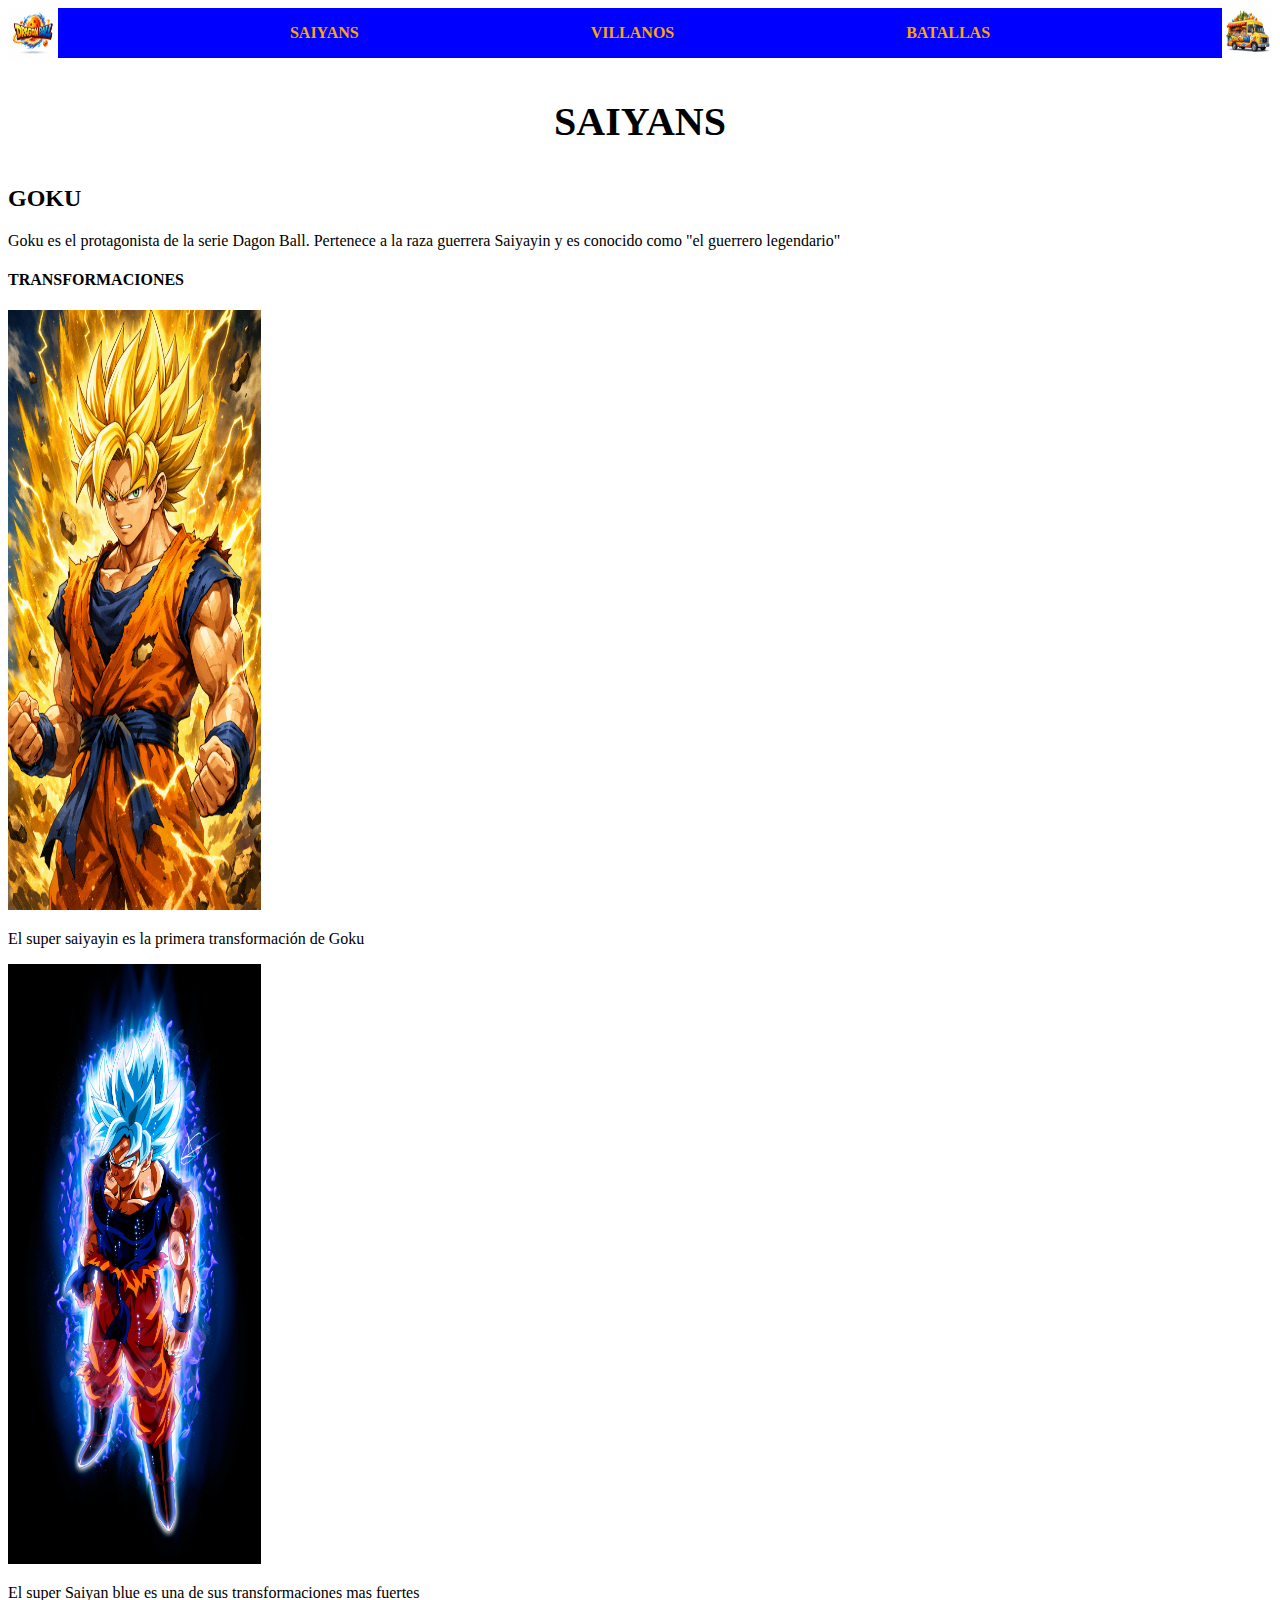
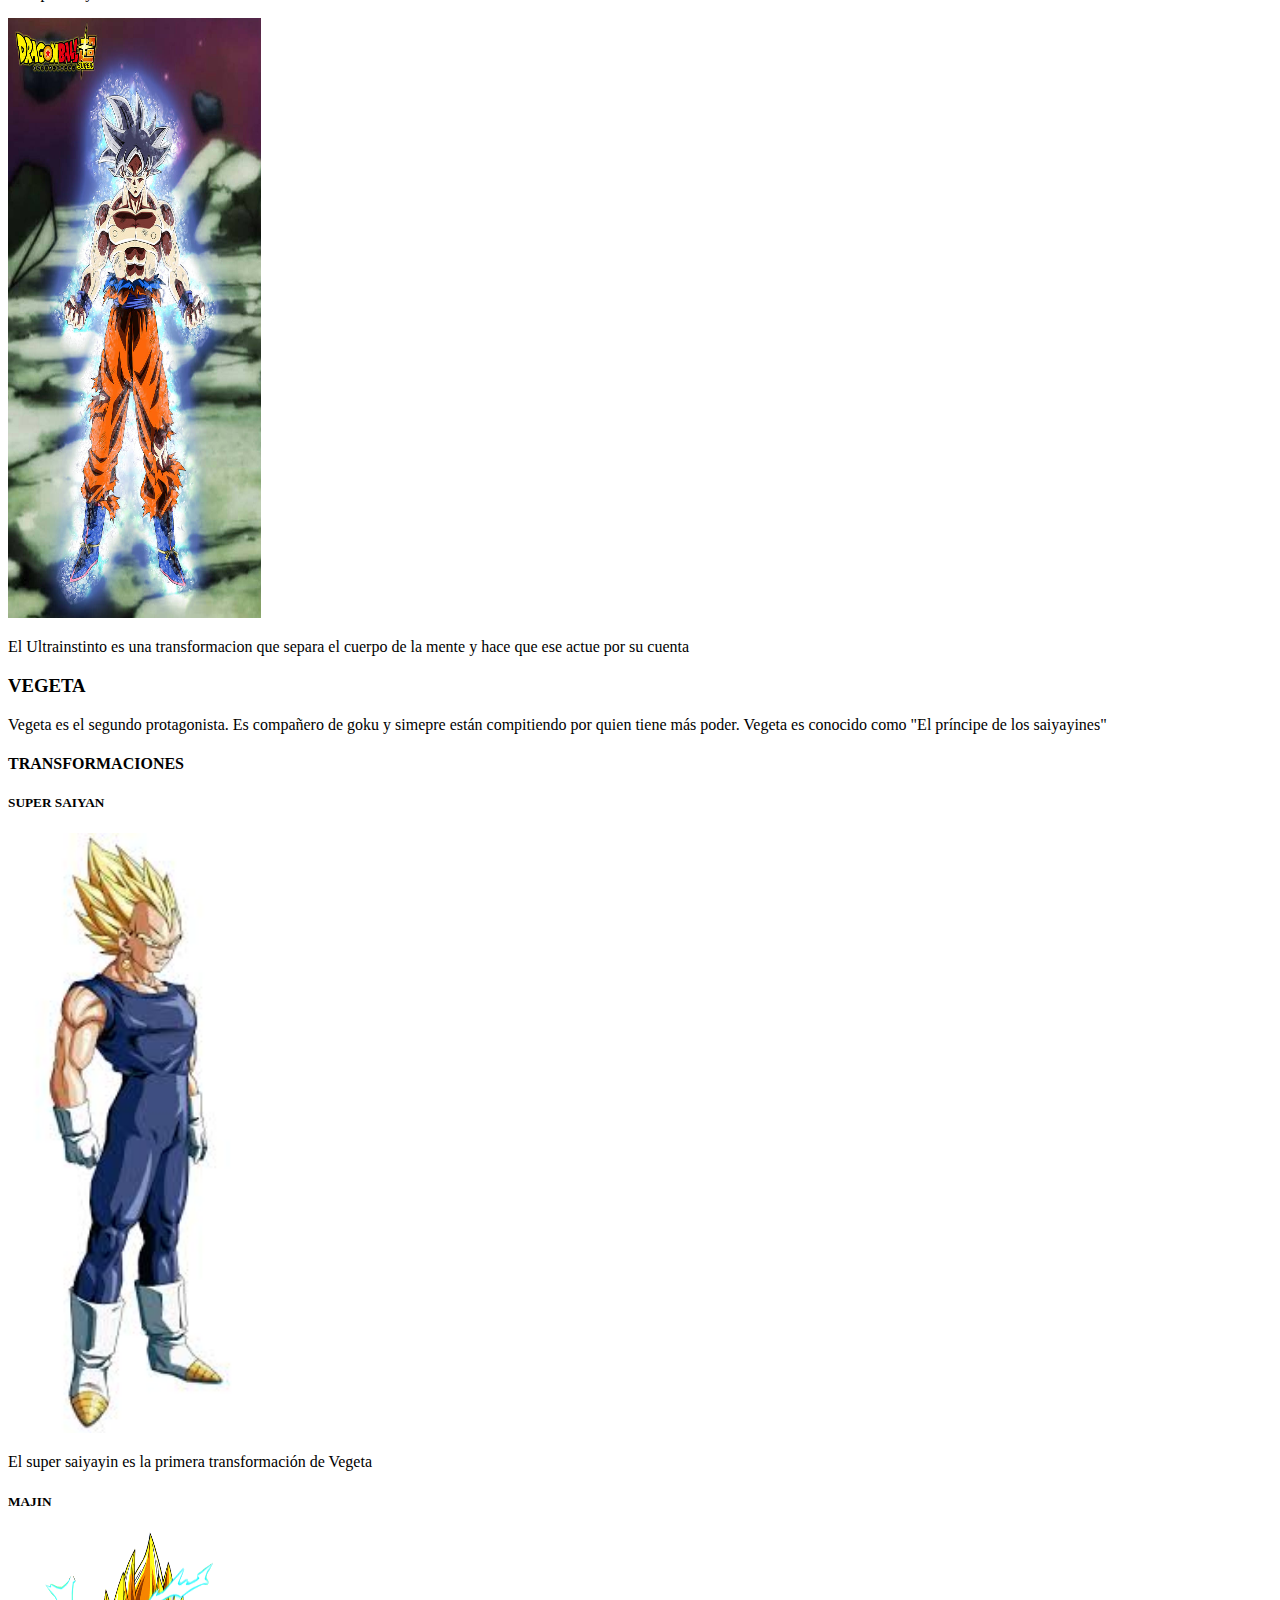
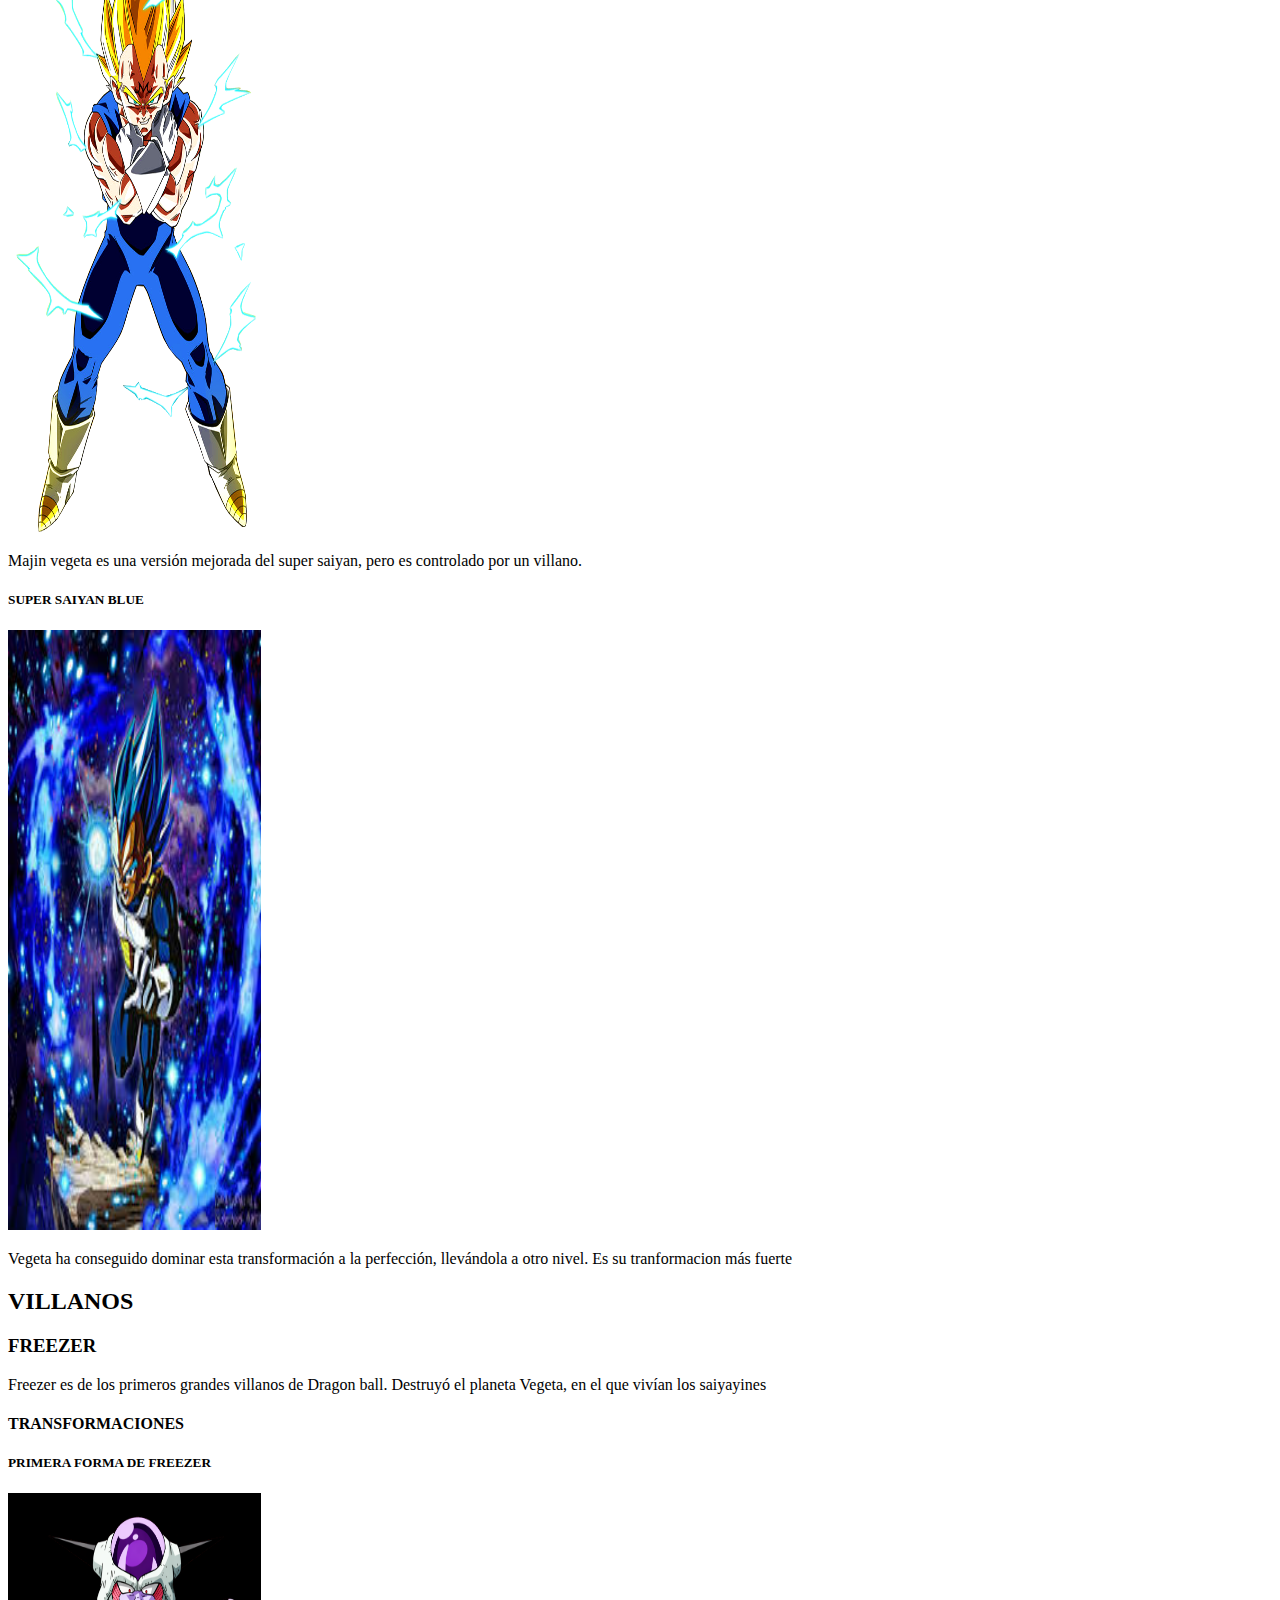
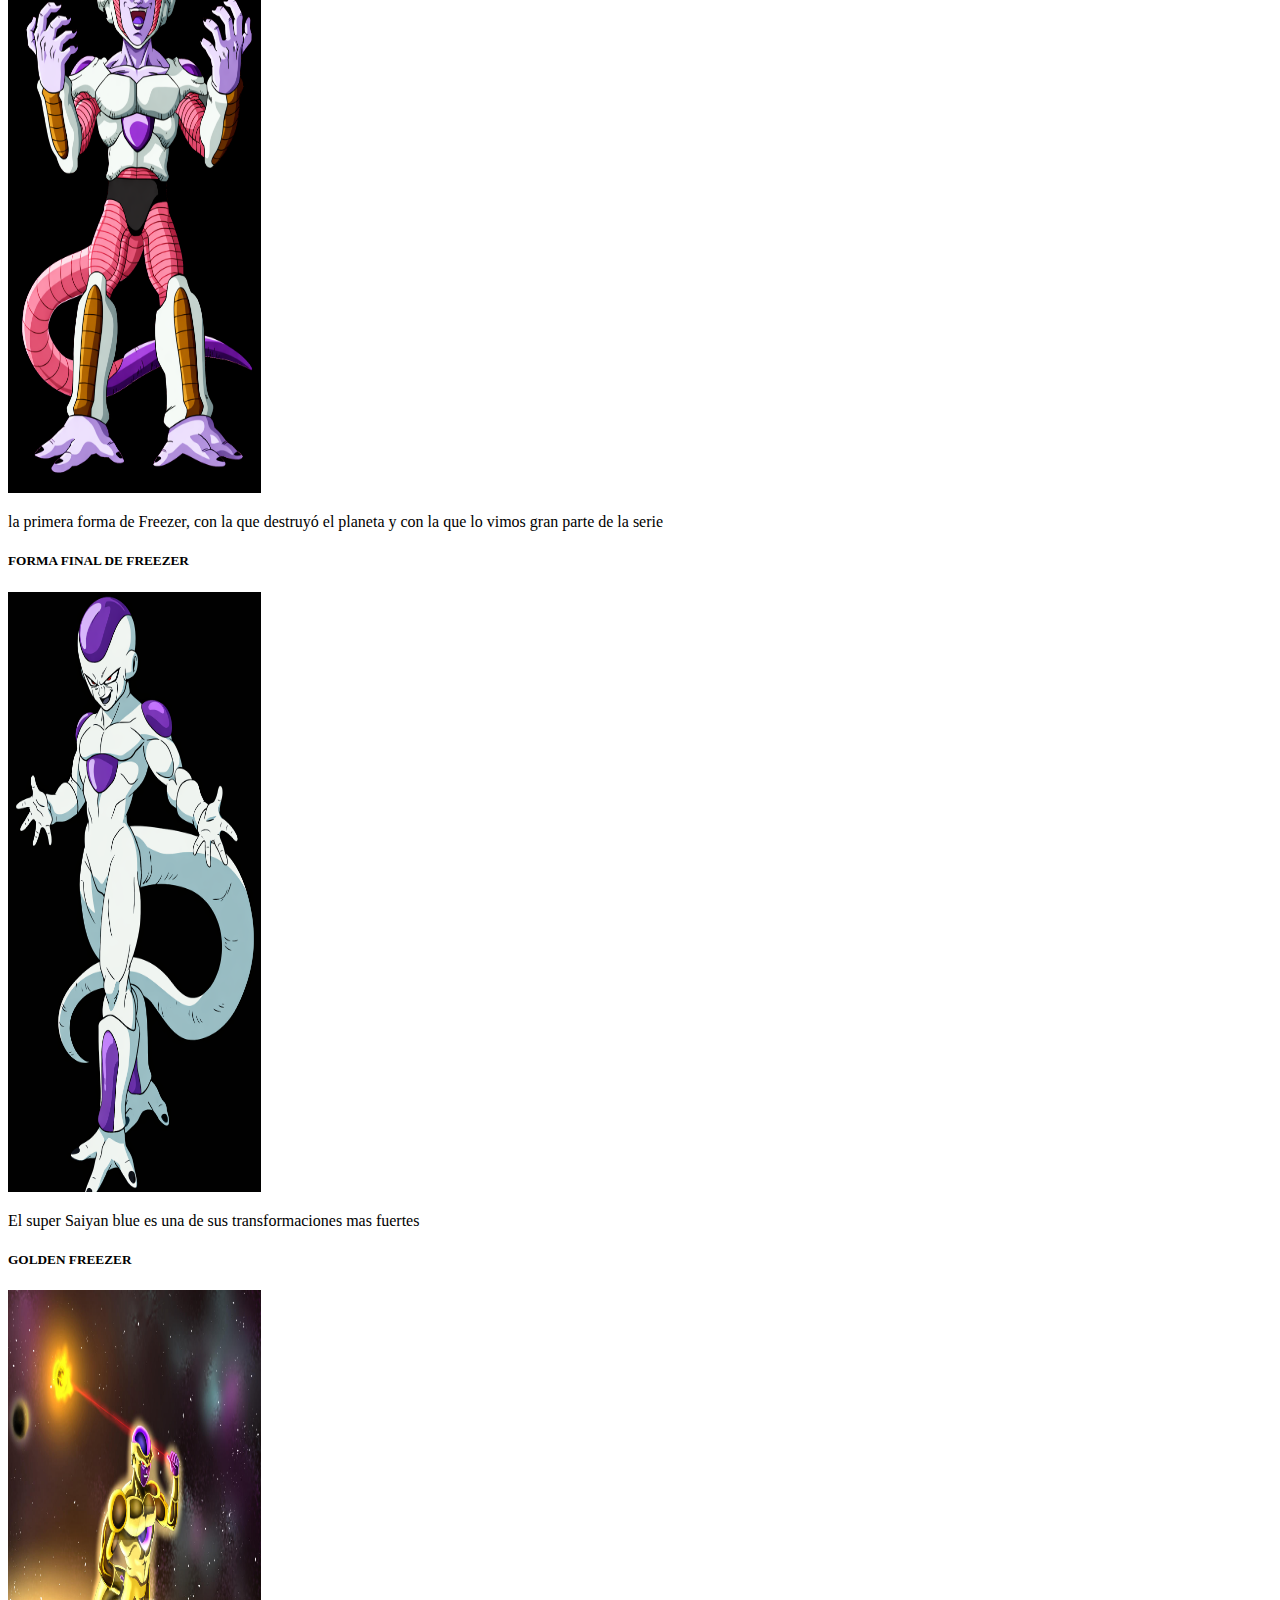
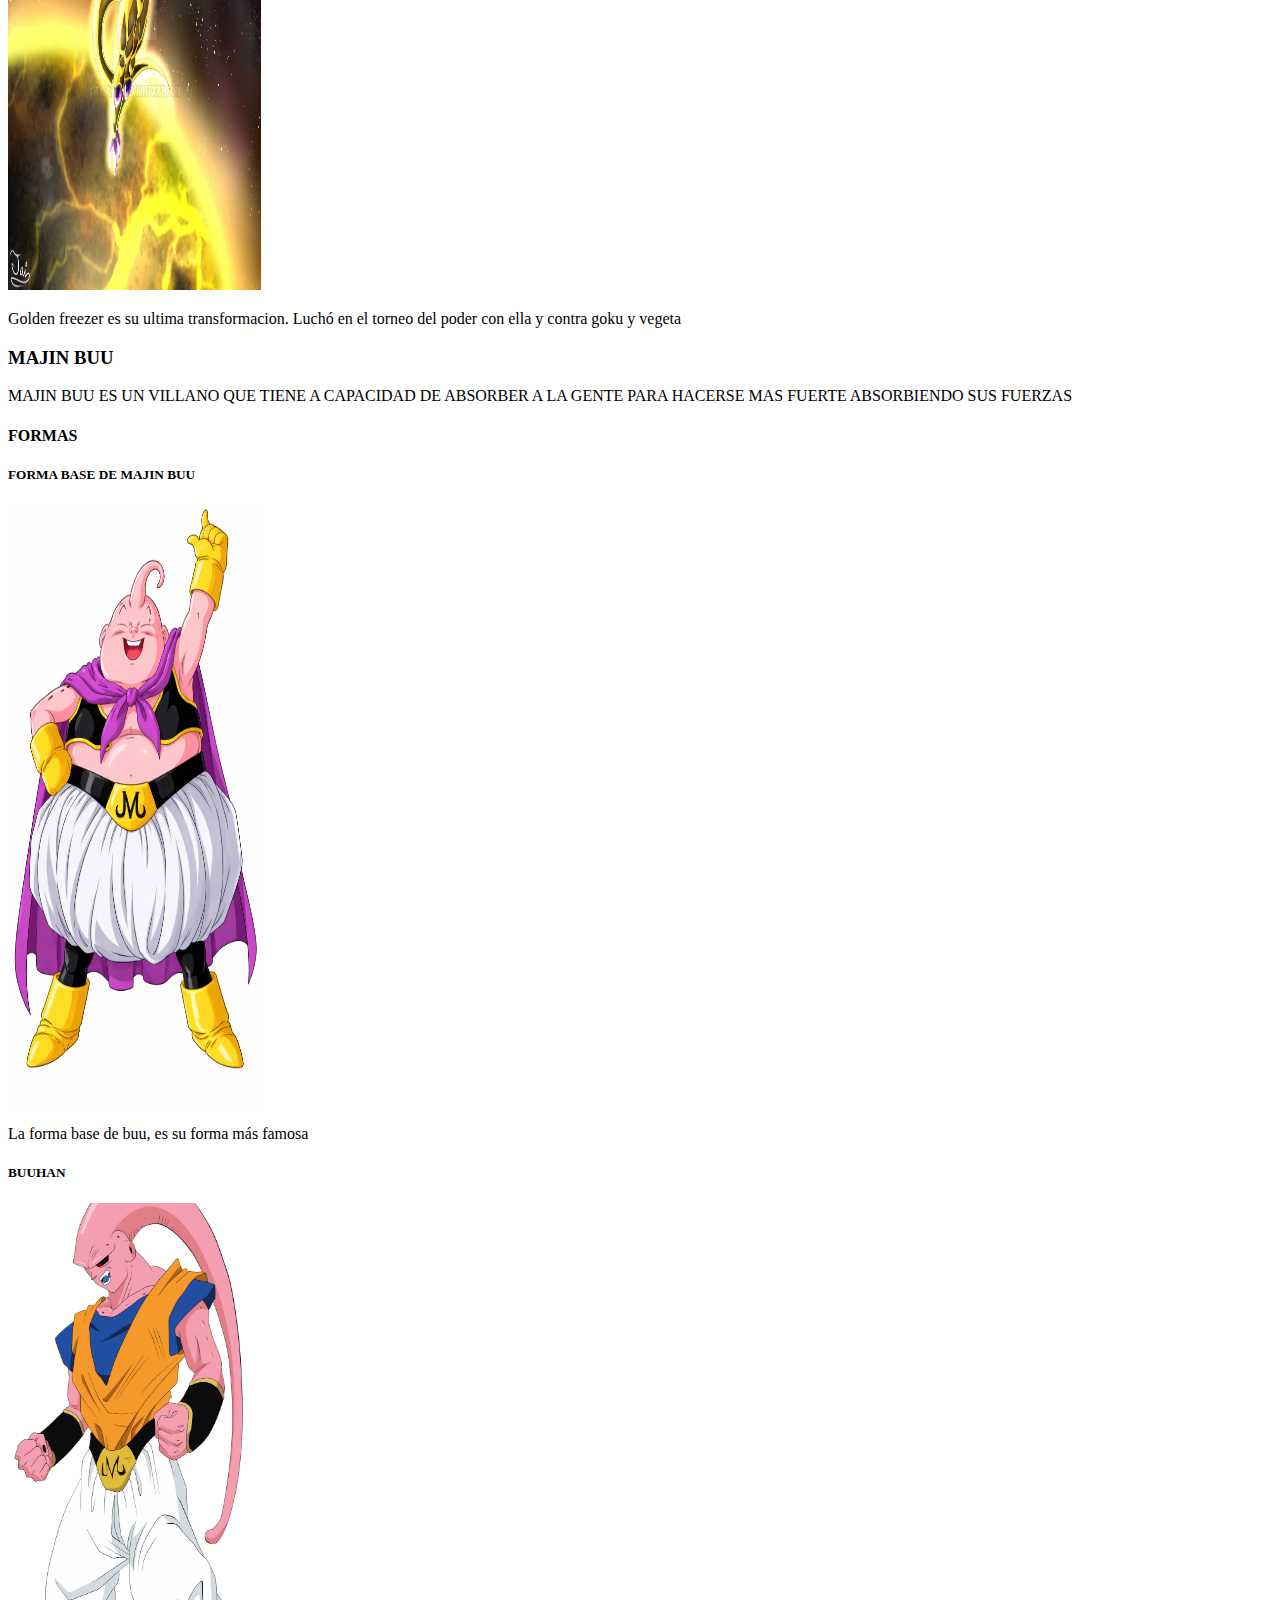
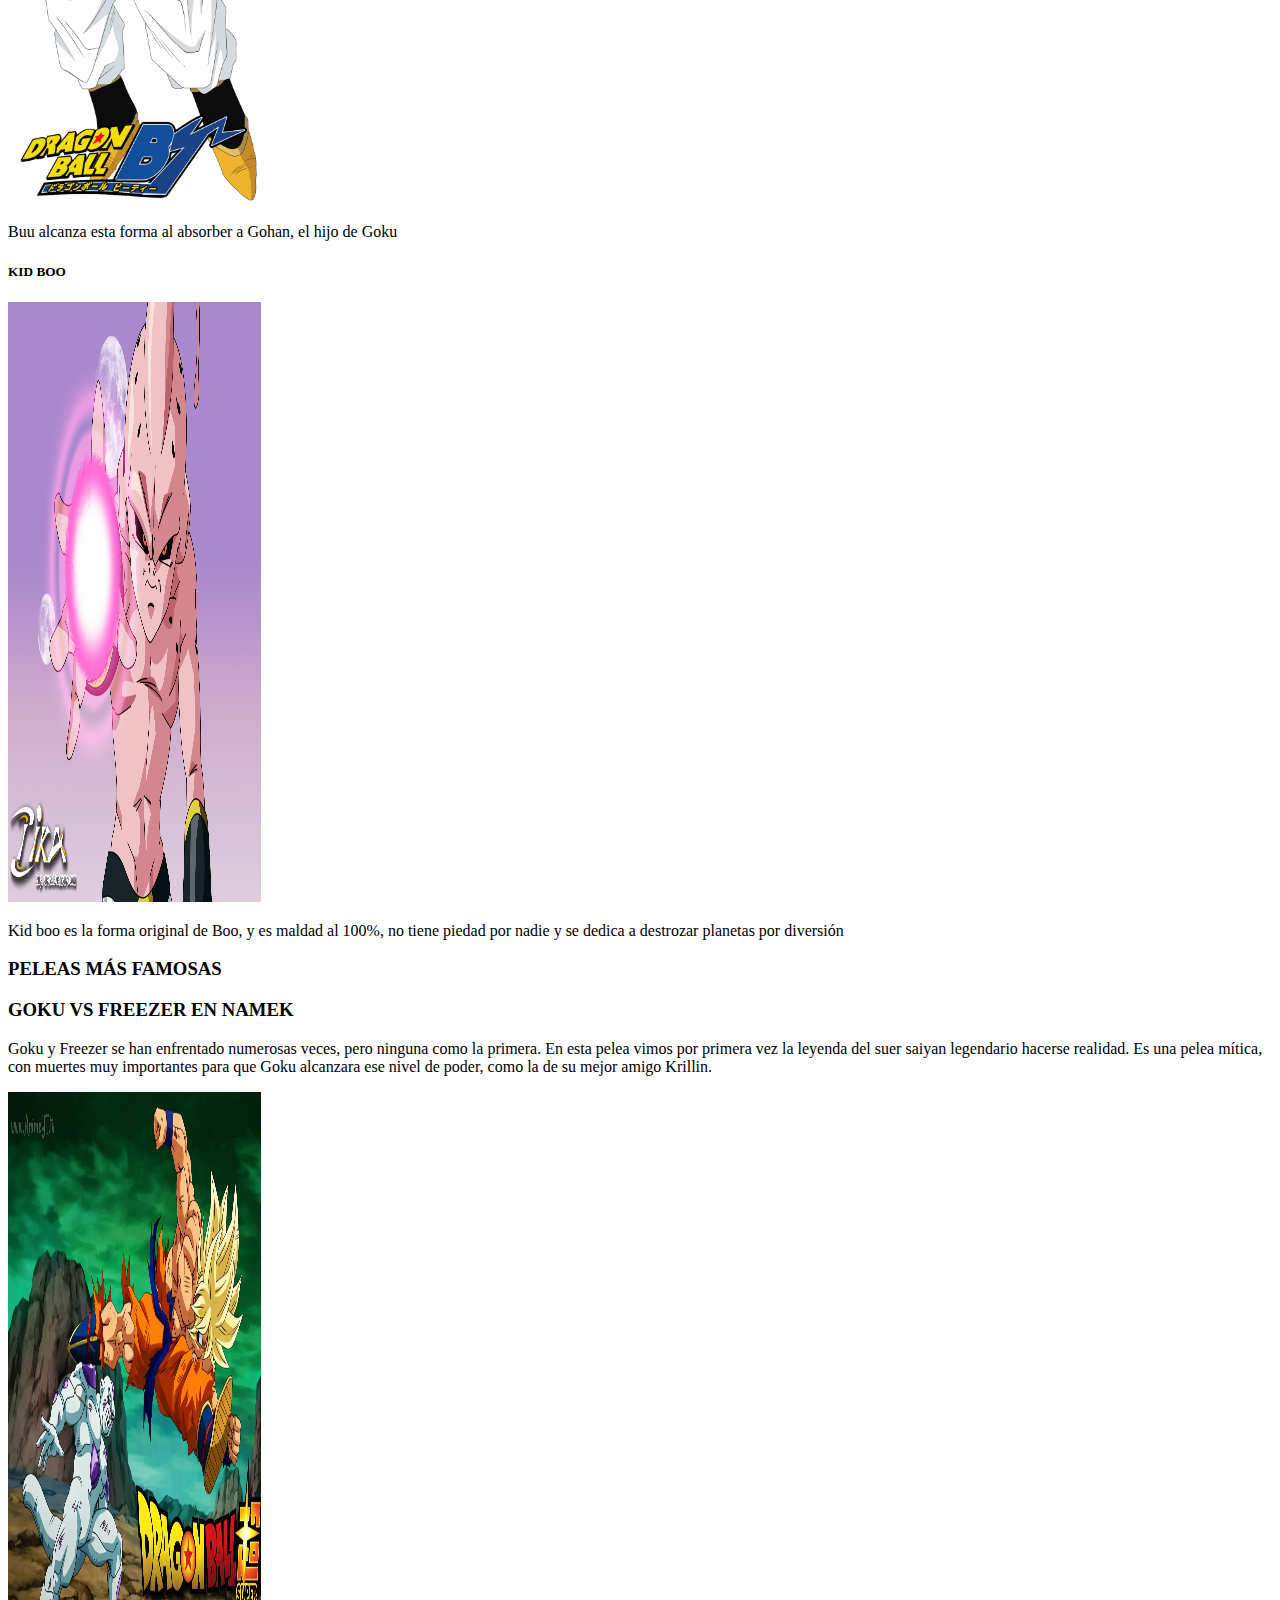
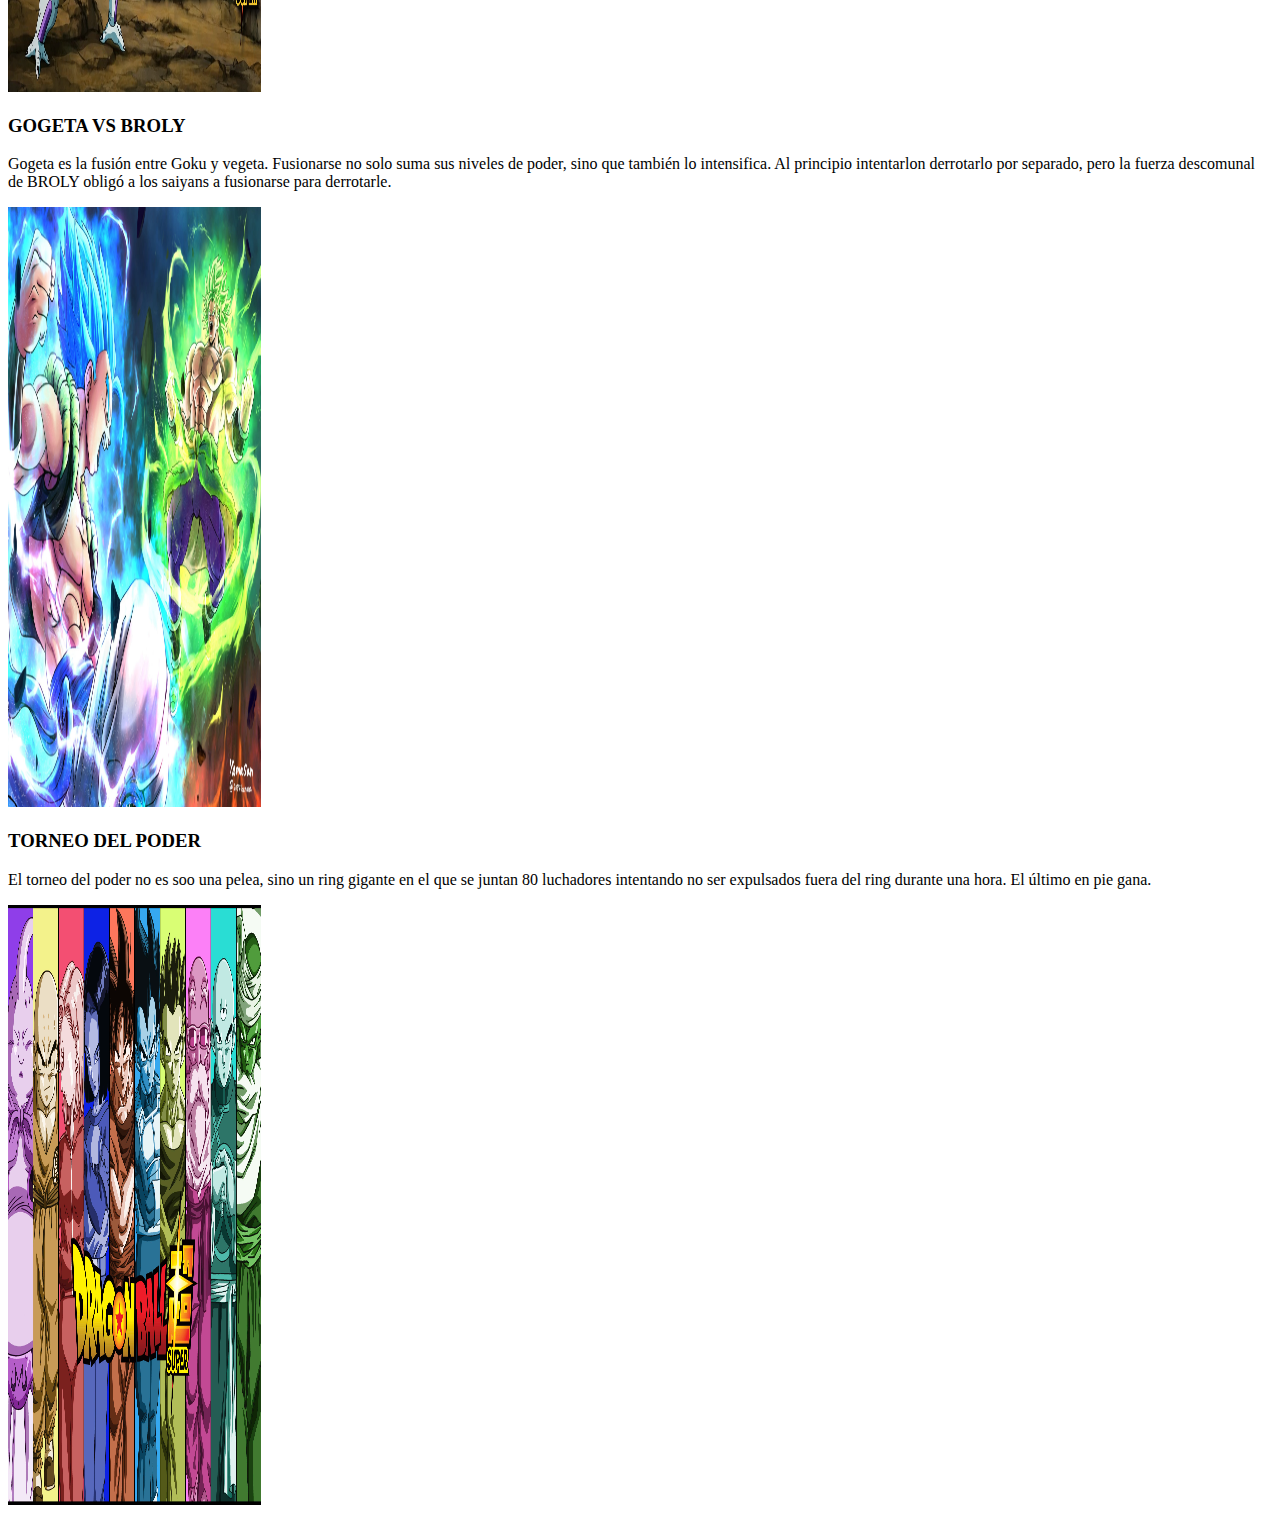
<file: index.html>
<!DOCTYPE html>
<html lang="en">
<head>
    <meta charset="UTF-8">
    <meta name="viewport" content="width=device-width, initial-scale=1.0">
    <meta name="author" content="Agustin Aranzana Caballero">
    <link rel="stylesheet" href="css/estilos-final.css">
   <title>DRAGON BALL</title>
</head>
<body>
    <nav>
        <img src="img/logodb.png" alt="logo">
        <a href=".saiyans">SAIYANS</a>
        <a href=".villanos">VILLANOS</a>
        <a href=".batallas"> BATALLAS</a>
        <img src="img/carrito.png" alt="carrito">
    </nav>
    <div class="saiyans">
        <h3>SAIYANS</h3>
        <div class="goku">
            <h2>GOKU</h2>
            <p>Goku es el protagonista de la serie Dagon Ball. Pertenece a la raza guerrera Saiyayin y es conocido como "el guerrero legendario"</p>
            <h4>TRANSFORMACIONES</h4>
            <img src="img/png" alt = "goku ssj">
            <p>El super saiyayin es la primera transformación de Goku</p>
            <img src="img/goku_blue.jpg" alt = "goku blue">
            <p>El super Saiyan blue es una de sus transformaciones mas fuertes</p>
            <img src="img/dbs_goku_ultra_instinct_perfect_.jpg" alt = "goku ui">
            <p>El Ultrainstinto es una transformacion que separa el cuerpo de la mente y hace que ese actue por su cuenta</p>
        </div>
        <div class="vegeta">
            <h3>VEGETA</h3>
            <p>Vegeta es el segundo protagonista. Es compañero de goku y simepre están compitiendo por quien tiene más poder. Vegeta es conocido como "El príncipe de los saiyayines"</p>
            <h4>TRANSFORMACIONES</h4>
            <h5>SUPER SAIYAN</h5>
            <img src="img/vegetassj.jpeg" alt = "vegeta ssj">
            <p>El super saiyayin es la primera transformación de Vegeta</p>
            <h5>MAJIN</h5>
            <img src="img/majin_vegeta.png" alt = "majin vegeta">
            <p>Majin vegeta es una versión mejorada del super saiyan, pero es controlado por un villano.</p>
            <h5>SUPER SAIYAN BLUE</h5>
            <img src="img/vegetablue.jpeg" alt = "vegeta blue">
            <p>Vegeta  ha conseguido dominar esta transformación a la perfección, llevándola a otro nivel. Es su tranformacion más fuerte</p>
        </div>
    </div>
    <div class="villanos">
        <h2>VILLANOS</h2>
        <div class="freezer">
            <h3>FREEZER</h3>
             <p>Freezer es de los primeros grandes villanos de Dragon ball. Destruyó el planeta Vegeta, en el que vivían los saiyayines</p>
            <h4>TRANSFORMACIONES</h4>
            <h5>PRIMERA FORMA DE FREEZER</h5>
            <img src="img/freezer1formapng" alt = "primer_freeer">
            <p>la primera forma de Freezer, con la que destruyó el planeta y con la que lo vimos gran parte de la serie</p>
            <h5>FORMA FINAL DE FREEZER</h5>
            <img src="img/freezerff.png" alt = "freezer forma final">
            <p>El super Saiyan blue es una de sus transformaciones mas fuertes</p>
            <h5>GOLDEN FREEZER</h5>
            <img src="img/golden_frieza.jpg" alt = "golden freezer">
            <p>Golden freezer es su ultima transformacion. Luchó en el torneo del poder con ella y contra goku y vegeta</p>
        </div>
        <div class="freezer">
            <h3>MAJIN BUU</h3>
             <p>MAJIN BUU ES UN VILLANO QUE TIENE A CAPACIDAD DE ABSORBER A LA GENTE PARA HACERSE MAS FUERTE ABSORBIENDO SUS FUERZAS</p>
            <h4>FORMAS</h4>
            <h5>FORMA BASE DE MAJIN BUU</h5>
            <img src="img/majinbuu_base.png" alt = "majin buu base">
            <p>La forma base de buu, es su forma más famosa</p>
            <h5>BUUHAN</h5>
            <img src="img/buuhan.png" alt = "buuhan">
            <p>Buu alcanza esta forma al absorber a Gohan, el hijo de Goku</p>
            <h5>KID BOO</h5>
            <img src="img/kidboo.png" alt = "kid boo">
            <p>Kid boo es la forma original de Boo, y es maldad al 100%, no tiene piedad por nadie y se dedica a destrozar planetas por diversión</p>
        </div>

    </div>
    <div class="peleas">
<h3>PELEAS MÁS FAMOSAS</h3>
    <div class="gokuvsfreezer">
        <h3>GOKU VS FREEZER EN NAMEK</h3>
        <p>Goku y Freezer se han enfrentado numerosas veces, pero ninguna como la primera. En esta pelea vimos por primera vez la leyenda del suer saiyan legendario hacerse realidad. Es una pelea mítica, con muertes muy importantes para que Goku alcanzara ese nivel de poder, como la de su mejor amigo Krillin.</p>
        <img src = "img/namekuseipng" alt="goku y freezer en NAMEK">
        <h3>GOGETA VS BROLY</h3>
        <p>Gogeta es la fusión entre Goku y vegeta. Fusionarse no solo suma sus niveles de poder, sino que también lo intensifica. Al principio intentarlon derrotarlo por separado, pero la fuerza descomunal de BROLY obligó a los saiyans a fusionarse para derrotarle.</p>
        <img src = "img/gogetabroly.jpg" alt="goku y freezer en NAMEK">
        <h3>TORNEO DEL PODER</h3>
        <p>El torneo del poder no es soo una pelea, sino un ring gigante en el que se juntan 80 luchadores intentando no ser expulsados fuera del ring durante una hora. El último en pie gana.</p>
        <img src = "img/terneo_del_poder.jpg" alt="goku y freezer en NAMEK">
    </div>
    </div>
</body>
</html>
</file>
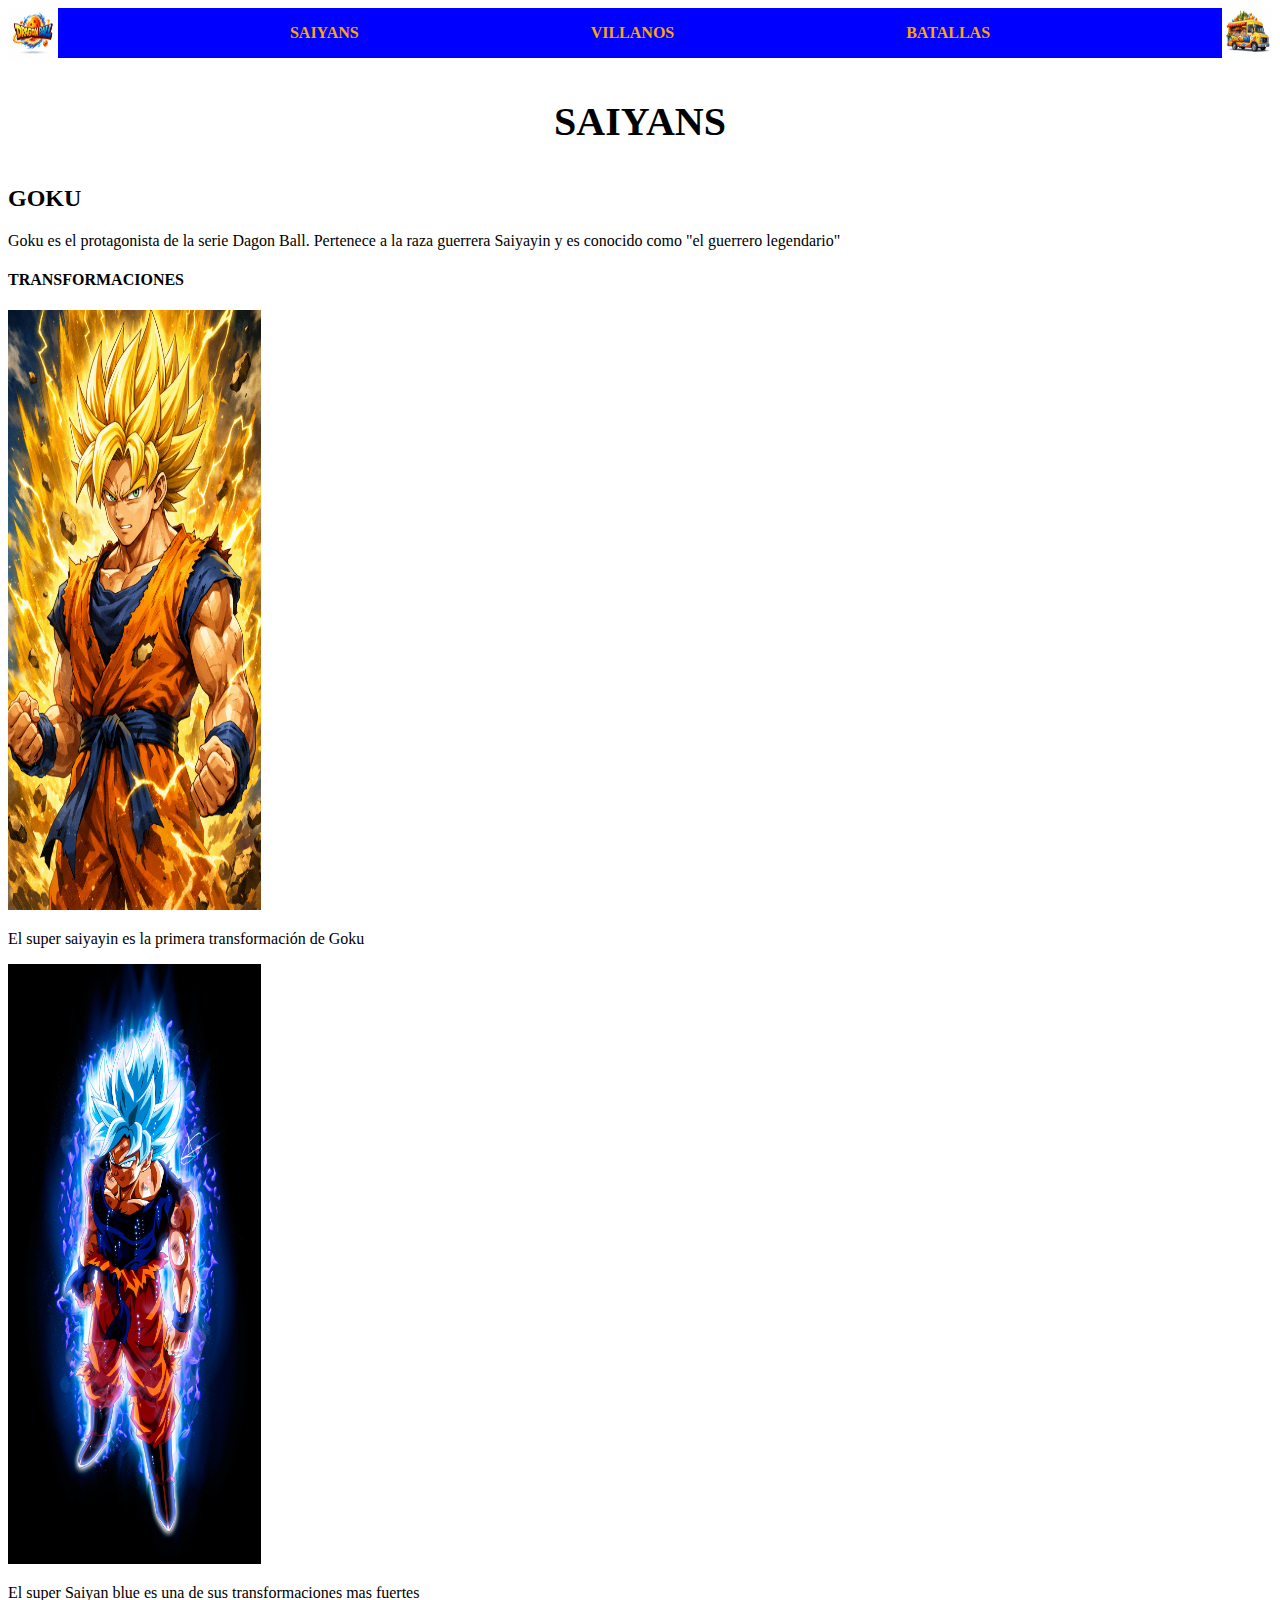
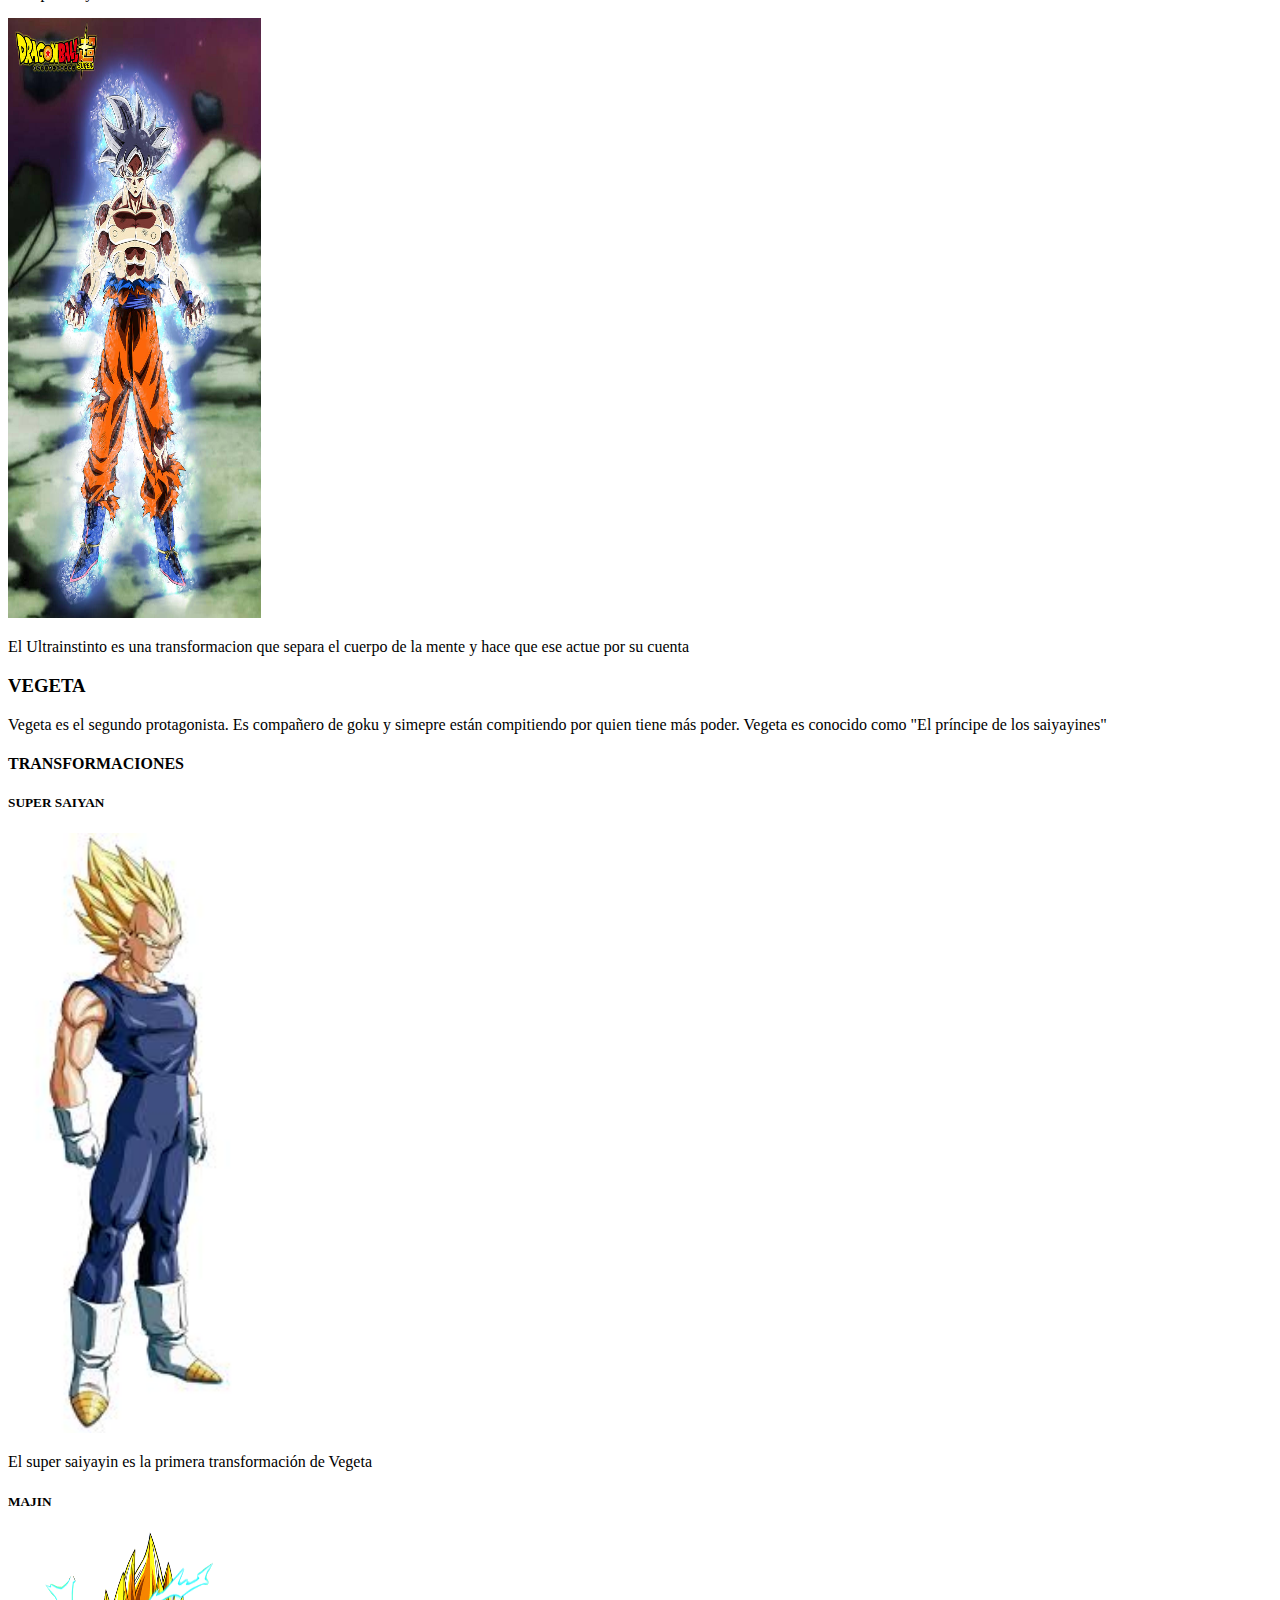
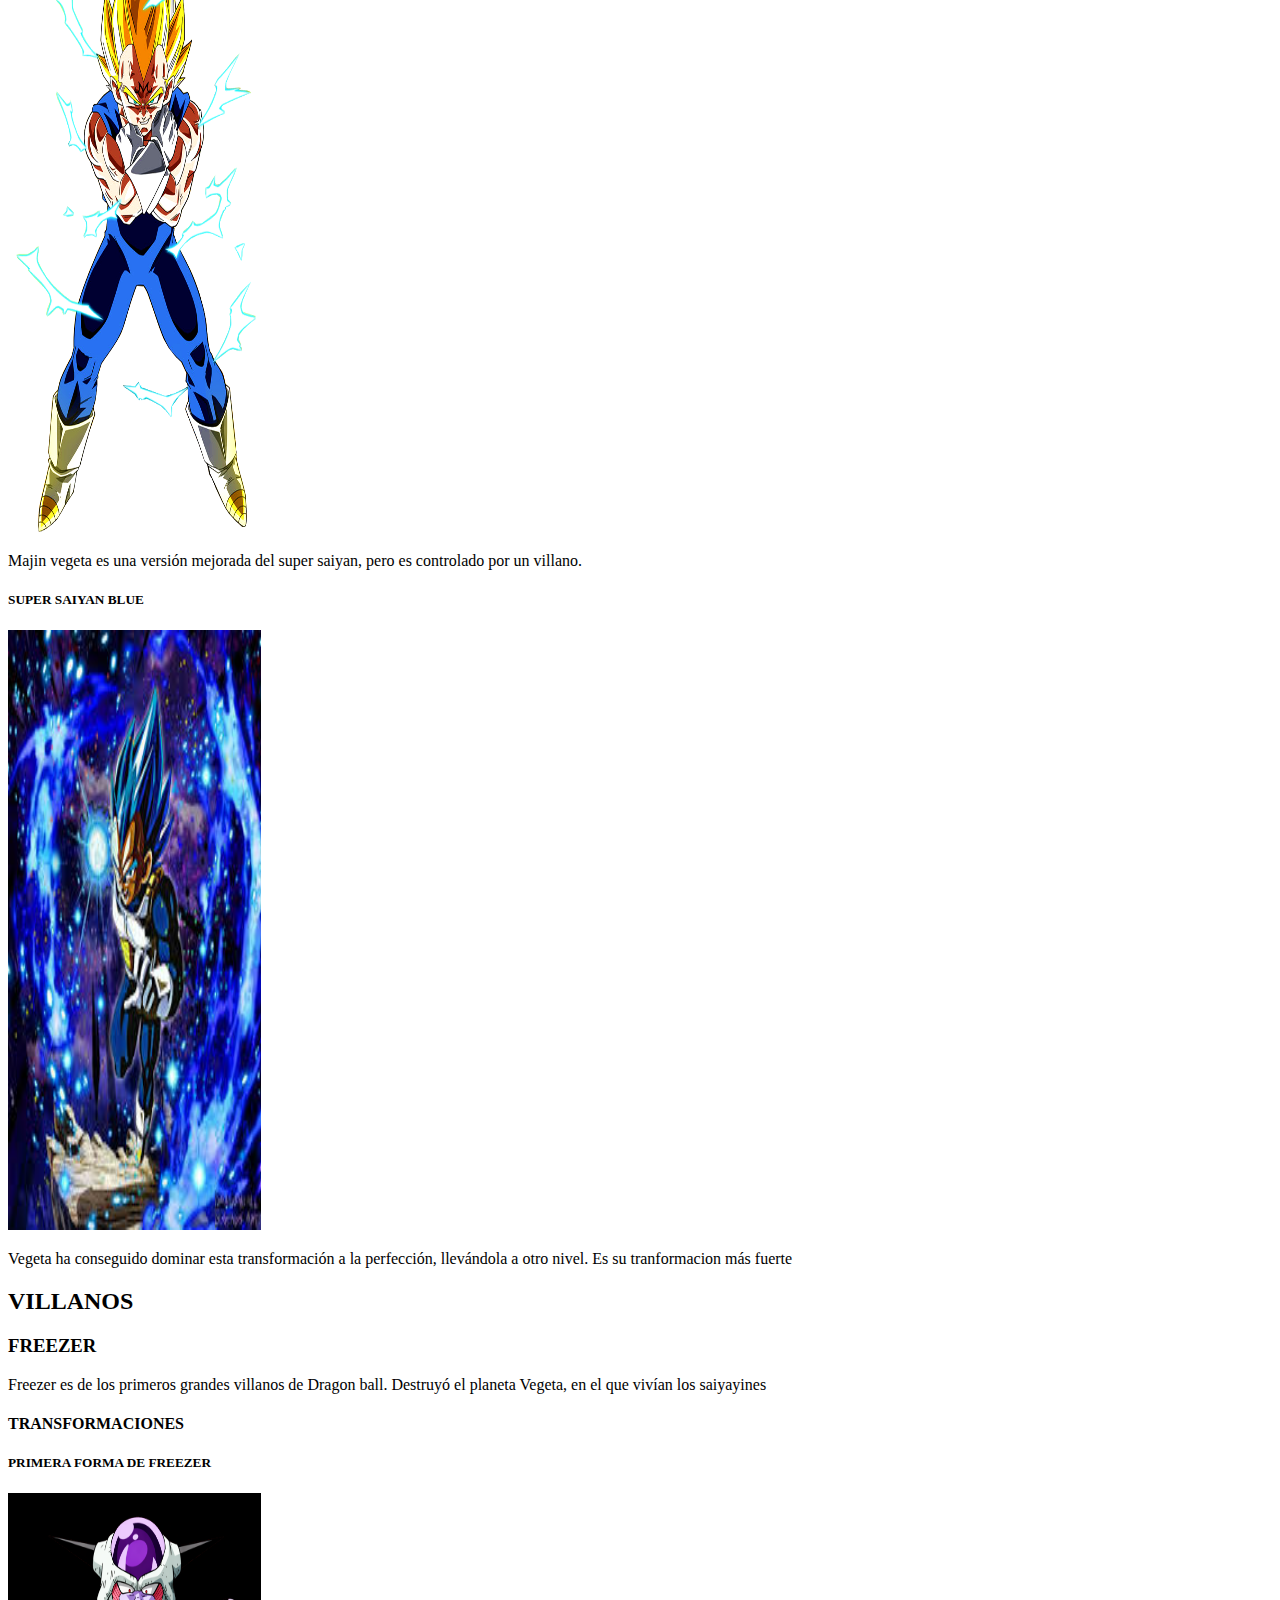
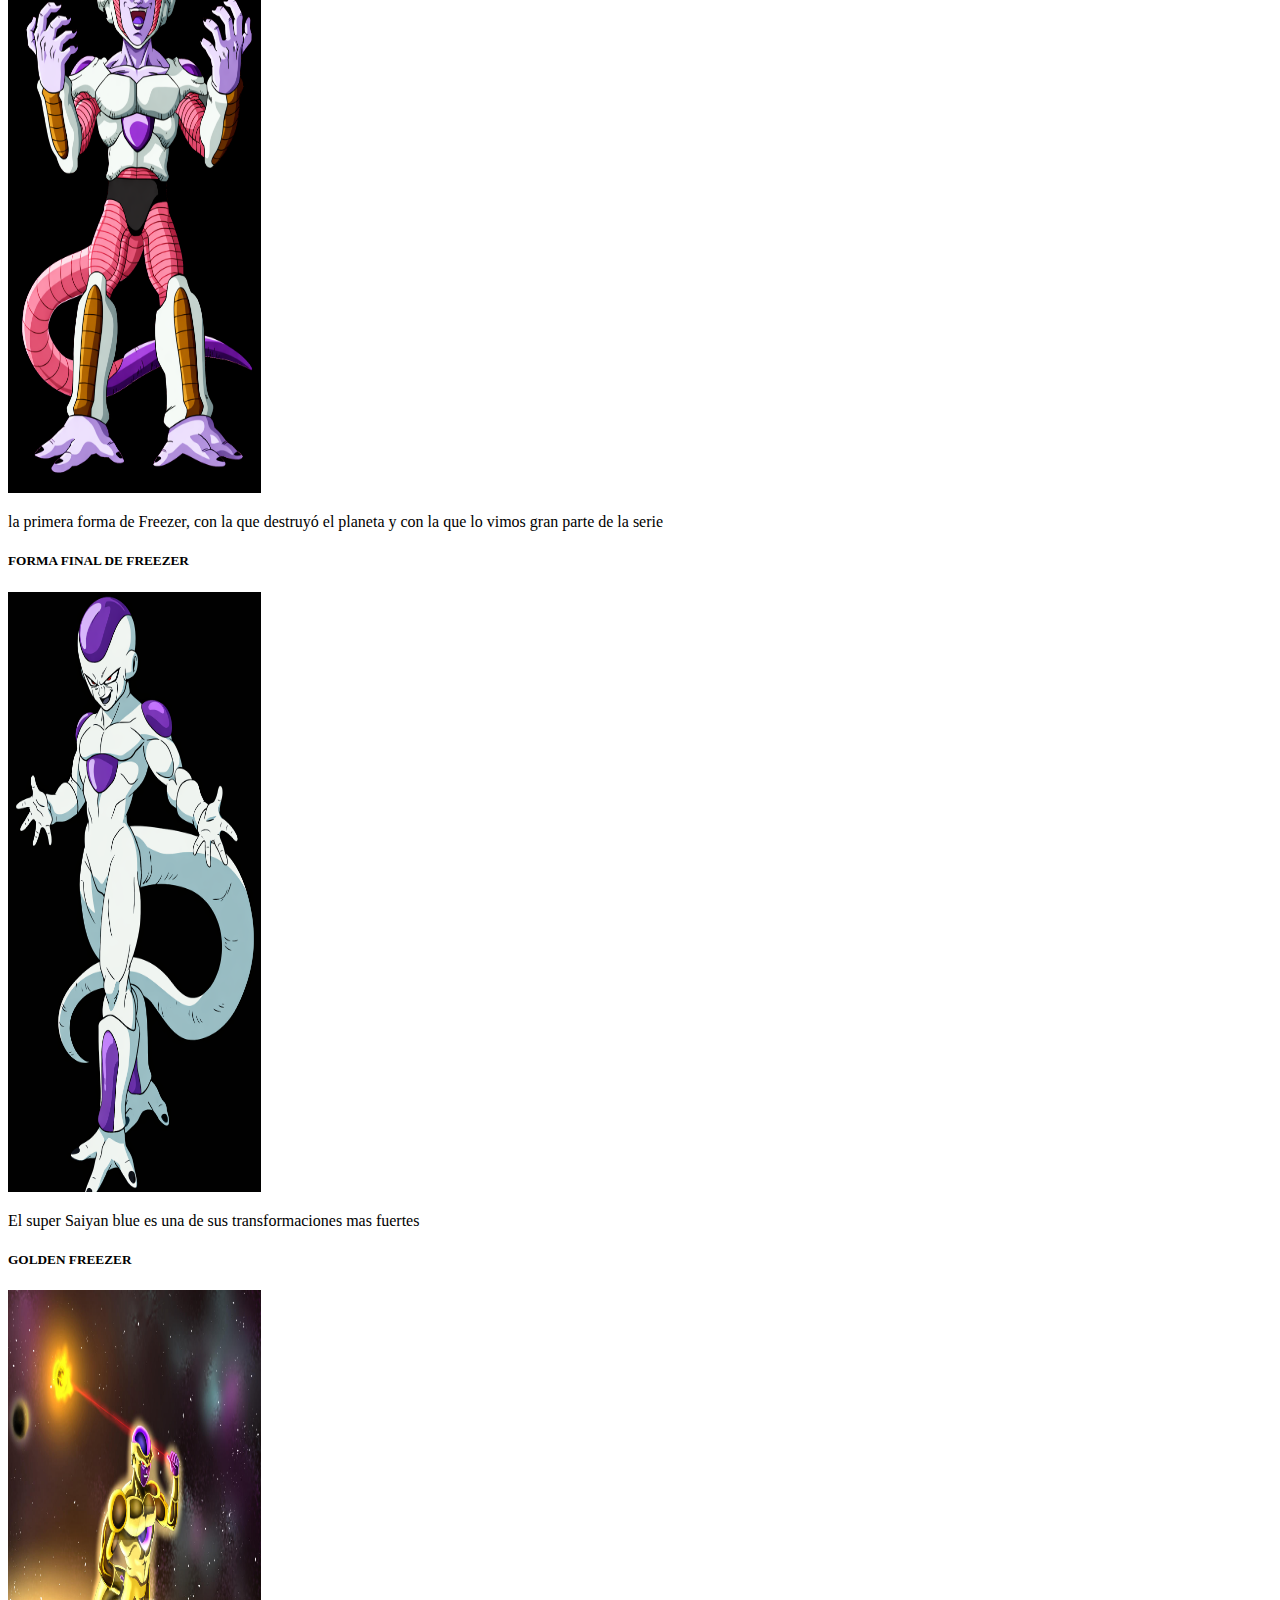
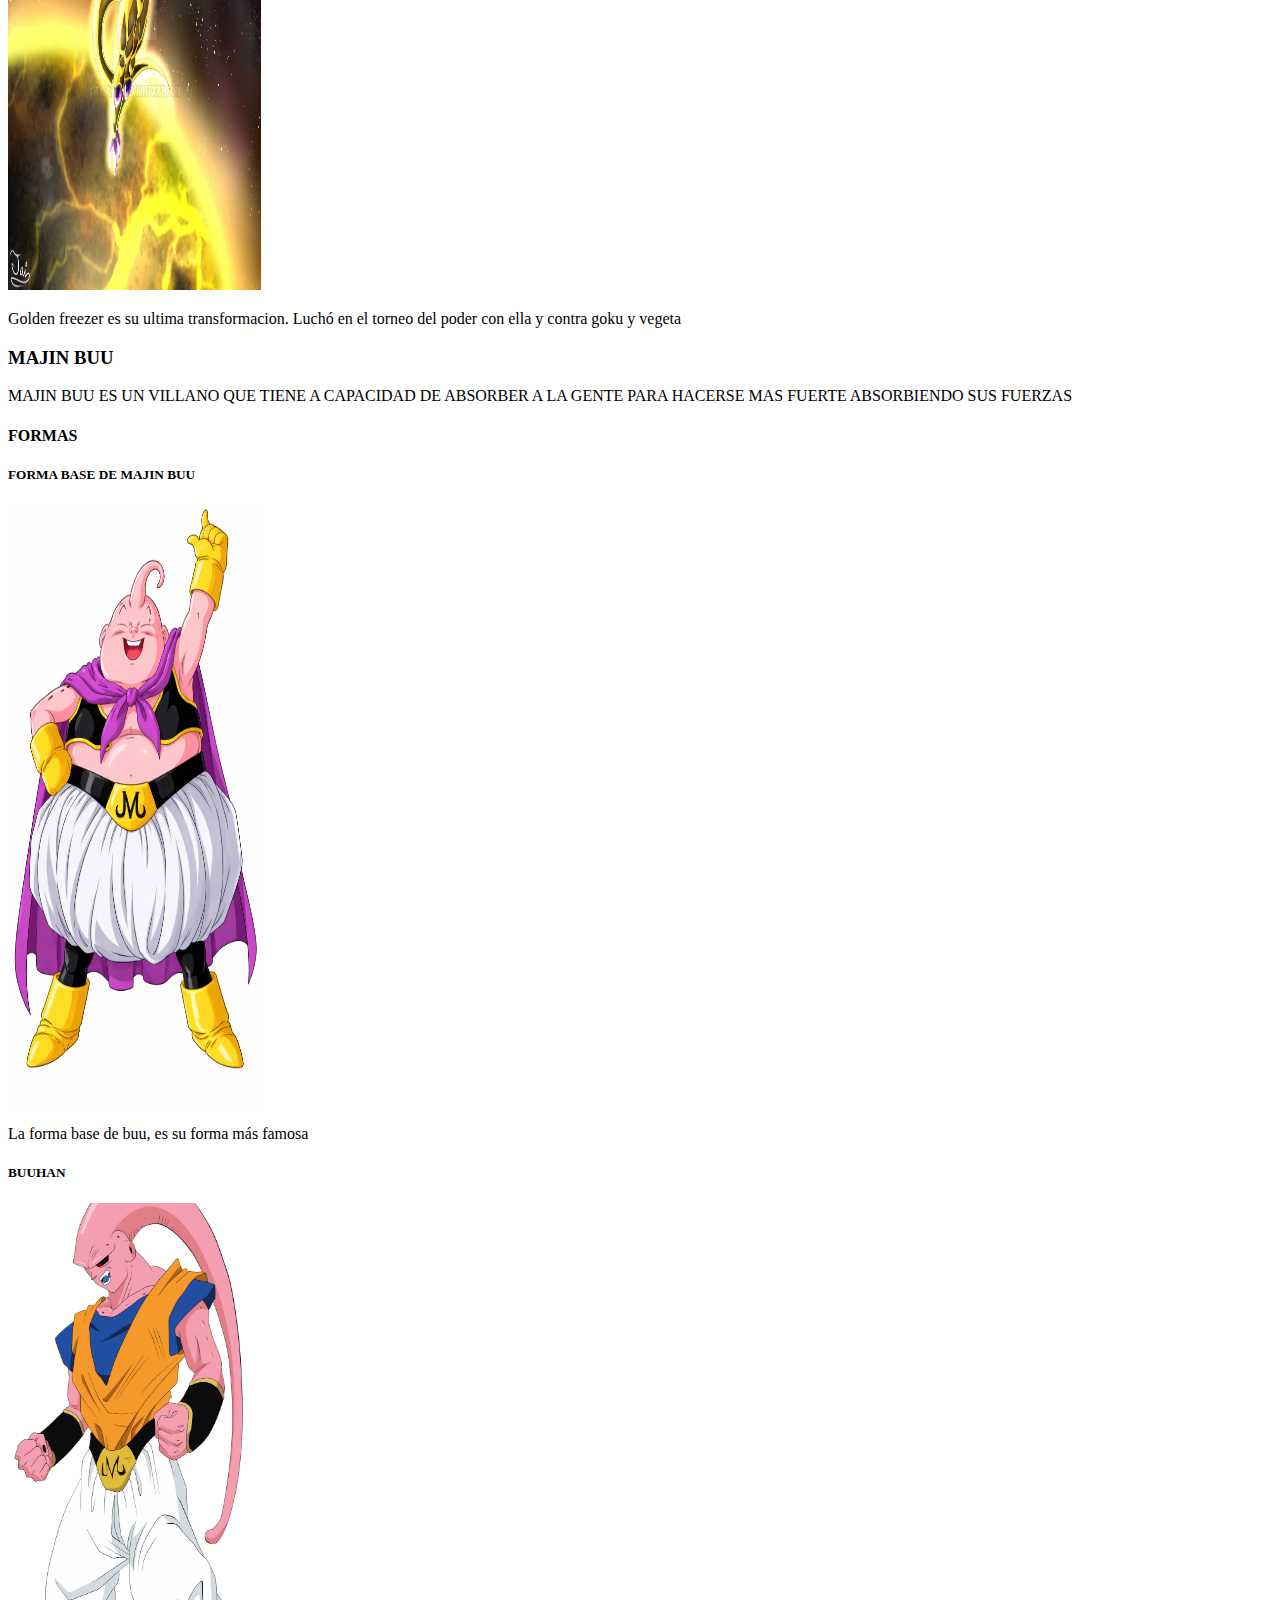
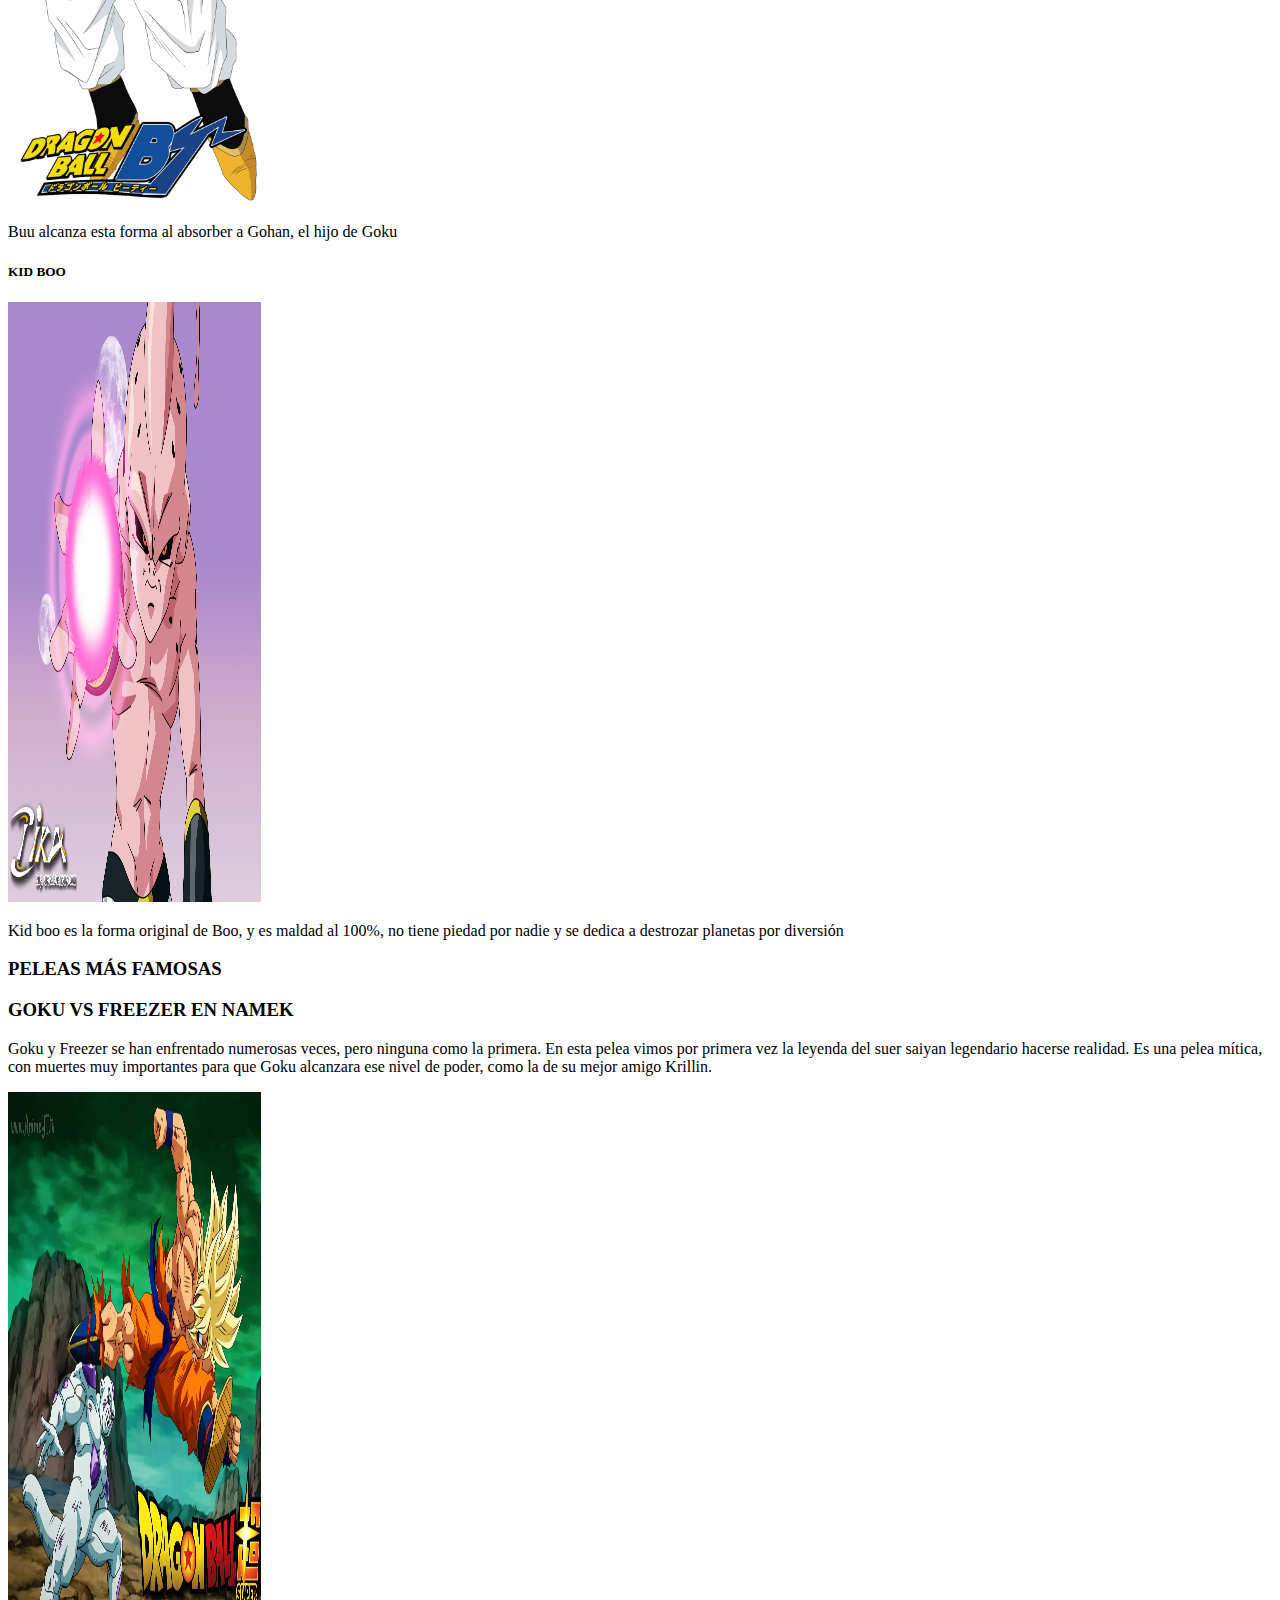
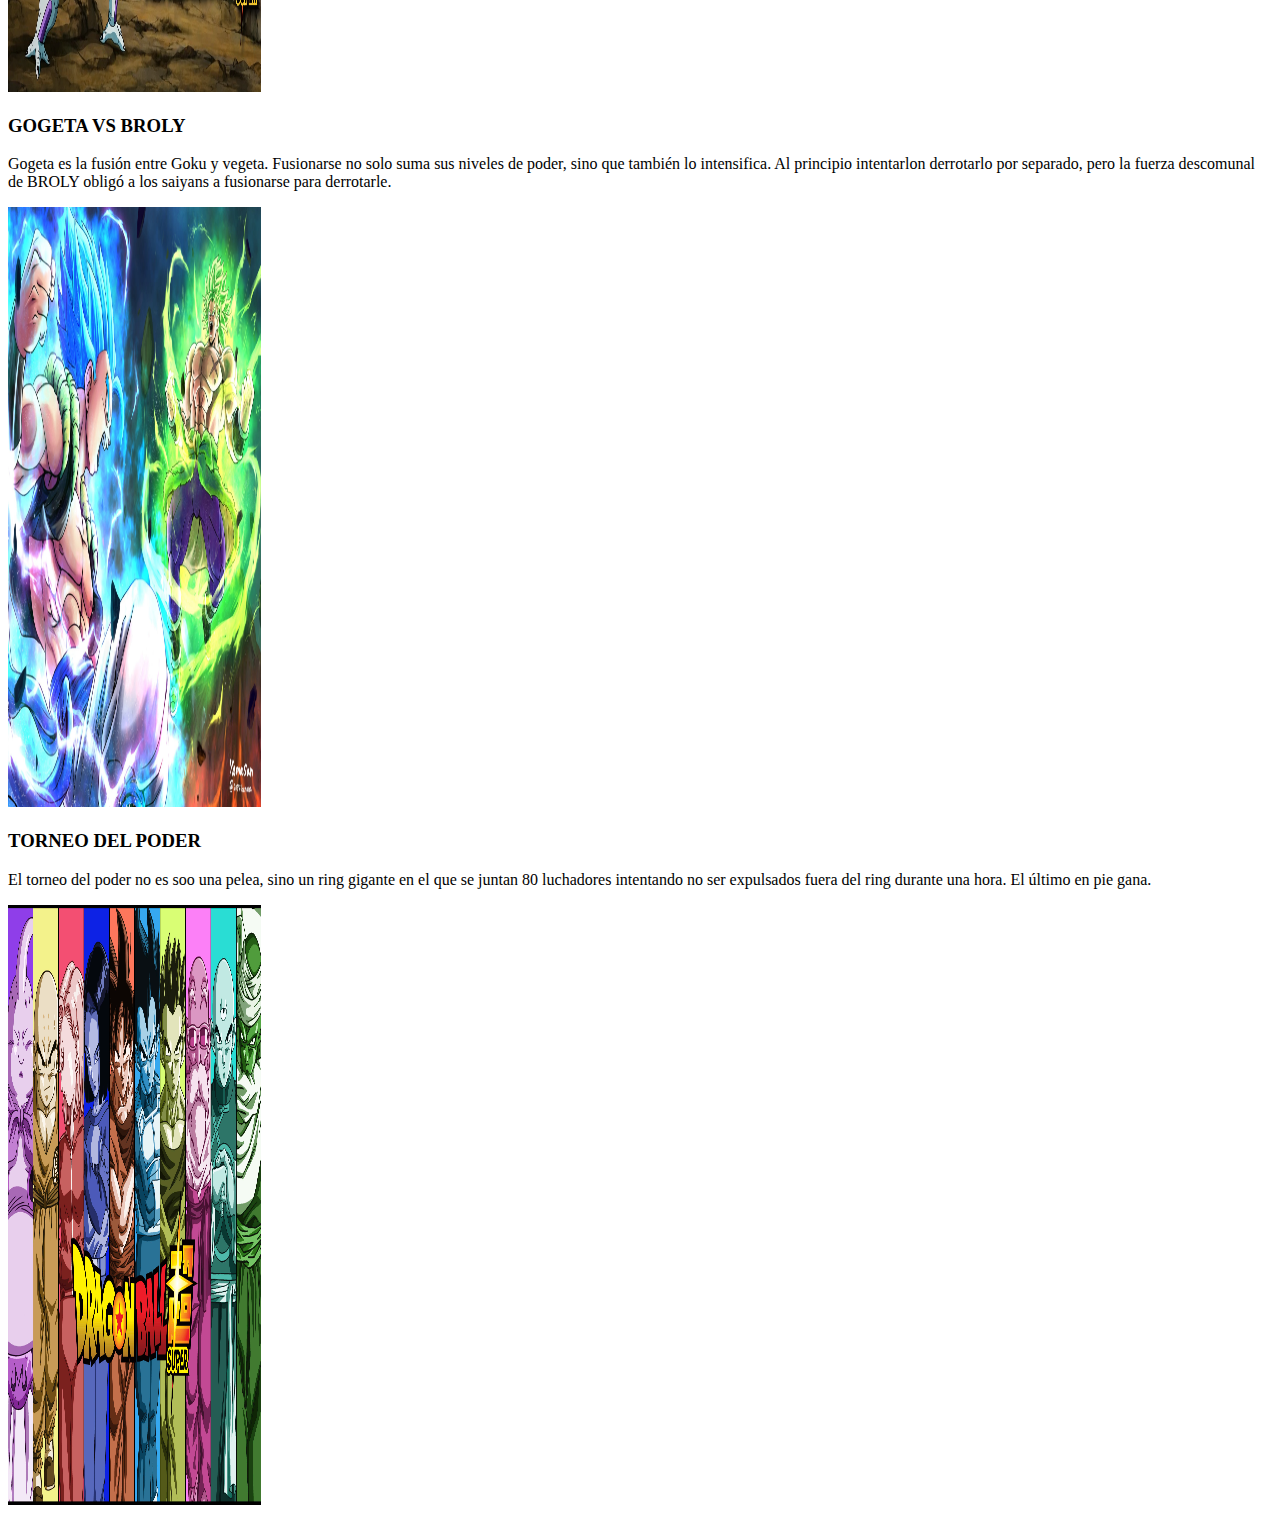
<file: proyectofinal-AAC.html>
<!DOCTYPE html>
<html lang="en">
<head>
    <meta charset="UTF-8">
    <meta name="viewport" content="width=device-width, initial-scale=1.0">
    <meta name="author" content="Agustin Aranzana Caballero">
    <link rel="stylesheet" href="css/estilos-final.css">
   <title>DRAGON BALL</title>
</head>
<body>
    <nav>
        <img src="img/logodb.png" alt="logo">
        <a href=".saiyans">SAIYANS</a>
        <a href=".villanos">VILLANOS</a>
        <a href=".batallas"> BATALLAS</a>
        <img src="img/carrito.png" alt="carrito">
    </nav>
    <div class="saiyans">
        <h3>SAIYANS</h3>
        <div class="goku">
            <h2>GOKU</h2>
            <p>Goku es el protagonista de la serie Dagon Ball. Pertenece a la raza guerrera Saiyayin y es conocido como "el guerrero legendario"</p>
            <h4>TRANSFORMACIONES</h4>
            <img src="img/png" alt = "goku ssj">
            <p>El super saiyayin es la primera transformación de Goku</p>
            <img src="img/goku_blue.jpg" alt = "goku blue">
            <p>El super Saiyan blue es una de sus transformaciones mas fuertes</p>
            <img src="img/dbs_goku_ultra_instinct_perfect_.jpg" alt = "goku ui">
            <p>El Ultrainstinto es una transformacion que separa el cuerpo de la mente y hace que ese actue por su cuenta</p>
        </div>
        <div class="vegeta">
            <h3>VEGETA</h3>
            <p>Vegeta es el segundo protagonista. Es compañero de goku y simepre están compitiendo por quien tiene más poder. Vegeta es conocido como "El príncipe de los saiyayines"</p>
            <h4>TRANSFORMACIONES</h4>
            <h5>SUPER SAIYAN</h5>
            <img src="img/vegetassj.jpeg" alt = "vegeta ssj">
            <p>El super saiyayin es la primera transformación de Vegeta</p>
            <h5>MAJIN</h5>
            <img src="img/majin_vegeta.png" alt = "majin vegeta">
            <p>Majin vegeta es una versión mejorada del super saiyan, pero es controlado por un villano.</p>
            <h5>SUPER SAIYAN BLUE</h5>
            <img src="img/vegetablue.jpeg" alt = "vegeta blue">
            <p>Vegeta  ha conseguido dominar esta transformación a la perfección, llevándola a otro nivel. Es su tranformacion más fuerte</p>
        </div>
    </div>
    <div class="villanos">
        <h2>VILLANOS</h2>
        <div class="freezer">
            <h3>FREEZER</h3>
             <p>Freezer es de los primeros grandes villanos de Dragon ball. Destruyó el planeta Vegeta, en el que vivían los saiyayines</p>
            <h4>TRANSFORMACIONES</h4>
            <h5>PRIMERA FORMA DE FREEZER</h5>
            <img src="img/freezer1formapng" alt = "primer_freeer">
            <p>la primera forma de Freezer, con la que destruyó el planeta y con la que lo vimos gran parte de la serie</p>
            <h5>FORMA FINAL DE FREEZER</h5>
            <img src="img/freezerff.png" alt = "freezer forma final">
            <p>El super Saiyan blue es una de sus transformaciones mas fuertes</p>
            <h5>GOLDEN FREEZER</h5>
            <img src="img/golden_frieza.jpg" alt = "golden freezer">
            <p>Golden freezer es su ultima transformacion. Luchó en el torneo del poder con ella y contra goku y vegeta</p>
        </div>
        <div class="freezer">
            <h3>MAJIN BUU</h3>
             <p>MAJIN BUU ES UN VILLANO QUE TIENE A CAPACIDAD DE ABSORBER A LA GENTE PARA HACERSE MAS FUERTE ABSORBIENDO SUS FUERZAS</p>
            <h4>FORMAS</h4>
            <h5>FORMA BASE DE MAJIN BUU</h5>
            <img src="img/majinbuu_base.png" alt = "majin buu base">
            <p>La forma base de buu, es su forma más famosa</p>
            <h5>BUUHAN</h5>
            <img src="img/buuhan.png" alt = "buuhan">
            <p>Buu alcanza esta forma al absorber a Gohan, el hijo de Goku</p>
            <h5>KID BOO</h5>
            <img src="img/kidboo.png" alt = "kid boo">
            <p>Kid boo es la forma original de Boo, y es maldad al 100%, no tiene piedad por nadie y se dedica a destrozar planetas por diversión</p>
        </div>

    </div>
    <div class="peleas">
<h3>PELEAS MÁS FAMOSAS</h3>
    <div class="gokuvsfreezer">
        <h3>GOKU VS FREEZER EN NAMEK</h3>
        <p>Goku y Freezer se han enfrentado numerosas veces, pero ninguna como la primera. En esta pelea vimos por primera vez la leyenda del suer saiyan legendario hacerse realidad. Es una pelea mítica, con muertes muy importantes para que Goku alcanzara ese nivel de poder, como la de su mejor amigo Krillin.</p>
        <img src = "img/namekuseipng" alt="goku y freezer en NAMEK">
        <h3>GOGETA VS BROLY</h3>
        <p>Gogeta es la fusión entre Goku y vegeta. Fusionarse no solo suma sus niveles de poder, sino que también lo intensifica. Al principio intentarlon derrotarlo por separado, pero la fuerza descomunal de BROLY obligó a los saiyans a fusionarse para derrotarle.</p>
        <img src = "img/gogetabroly.jpg" alt="goku y freezer en NAMEK">
        <h3>TORNEO DEL PODER</h3>
        <p>El torneo del poder no es soo una pelea, sino un ring gigante en el que se juntan 80 luchadores intentando no ser expulsados fuera del ring durante una hora. El último en pie gana.</p>
        <img src = "img/terneo_del_poder.jpg" alt="goku y freezer en NAMEK">
    </div>
    </div>
</body>
</html>
</file>
<file: css/estilos-final.css>
img{
    height: 600px;
    width: 20%;
}
nav{
    display: flex;
    justify-content: space-between;
    background-color: blue;
    align-items: center;
}
nav img{
    height: 50px;
    width: 50px;
}
nav a{
    color: orange;
    text-decoration: none;
    font-weight: bold;
}
.saiyans>h3{
    text-align: center;
    font-size: 40px;

}
</file>
